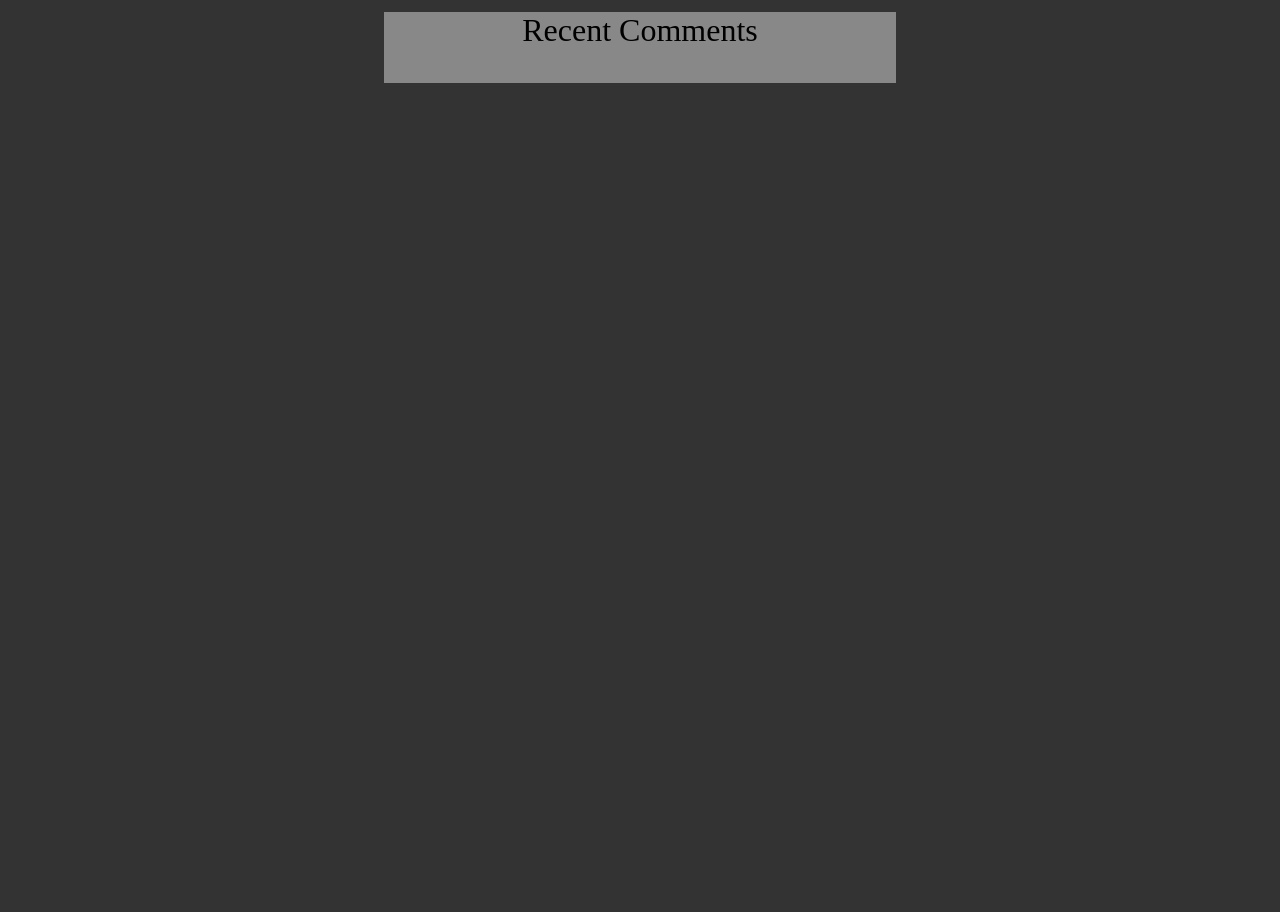
<file: recent.html>
<!DOCTYPE html>
<html>
<head>
  <title>Clippy Comics</title>
  <meta name="viewport" content="width=device-width, initial-scale=1">
  <link rel="stylesheet" href="style.css">
</head>
<body>
  <div id='contentdiv'>
      <label class='header1' id='recentlabel'>Recent Comments</label>
      <br>
      <div id='commentdiv'>
        <div id='commenthistorydiv'></div>
        <br>
      </div>
  </div>
  <p><br></p>
  <script src='common.js'></script>
  <script src='comments-api.js'></script>
  <script src='recent.js'></script>
</body>
</html>
</file>
<file: style.css>
html, body {
  height: 100%;
  margin: 0;
  background: #333;
}
button {
  font-size: 16px;
}
.header1 {
  font-size: 32px;
}
.header2 {
  font-size: 24px;
}
#contentdiv {
    width: 512px;
    max-width: 95%;
    margin: 12px auto;
    background: #888888;
    text-align: center;
}
#comicdiv {
  width: 95%;
  height: auto;
}
#transcriptdiv {
  max-height: 14dvh;
  overflow-y: auto;
}
#commentdiv {
  width: 95%;
  margin: 16px auto;
  text-align: left;
}
#commentinput {
  display: flex;
  flex-direction: column;
  gap: 8px;
}
#commentname,
#commentmessage {
  box-sizing: border-box;
  width: 100%;
  font: inherit;
  background: #AAA;
}
#commentmessage {
  min-height: 90px;
  resize: vertical;
}
#commentsubmit {
  align-self: flex-start;
}
#commentstatus {
  min-height: 1em;
  margin: 0;
}
#commenthistorydiv {
  display: flex;
  flex-direction: column;
  gap: 10px;
  margin-top: 16px;
}
.morecomments {
  align-self: center;
  color: #333;
  text-align: center;
  text-decoration: underline;
}
.commentbubble {
  width: 100%;
  box-sizing: border-box;
  padding: 10px;
  border: 1px solid #000;
  border-radius: 0;
  background: #999;
  overflow-wrap: anywhere;
}
.commentmessage {
  margin: 6px 0;
  font-size: 0.9em;
  white-space: pre-wrap;
}
.commenttimestamp {
  color: #555;
  font-size: 0.8em;
}
</file>
